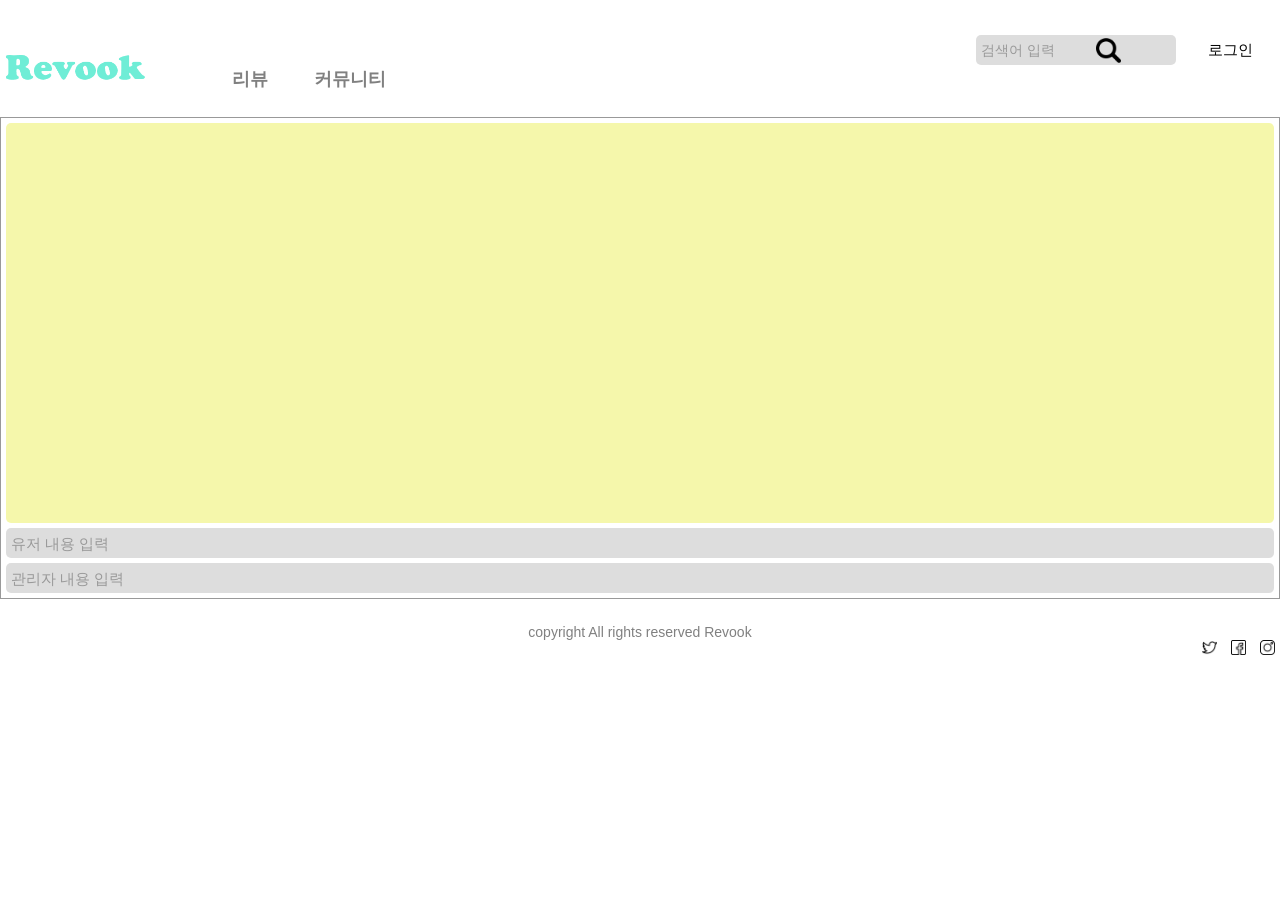
<file: rebook/chat.html>
<!DOCTYPE html>
<html lang="en">

<head>
    <meta charset="UTF-8">
    <meta name="viewport" content="width=device-width, initial-scale=1.0">
    <title>Document</title>
    <link rel="stylesheet" href="style.css" type="text/css">
    <script src="jQuery/jquery-1.12.4.min.js"></script>
    <script src="jQuery/jscript.js"></script>

    <style>
        .chat_wrap {
            border: 1px solid #999;
            width: 100%;
            padding: 5px;
            font-size: 13px;
            color: #333
        }

        .chat_wrap .inner {
            background-color: #F5F7AB;
            border-radius: 5px;
            padding: 10px;
            overflow-y: scroll;
            height: 400px;
        }

        .chat_wrap .item {
            margin-top: 15px
        }

        .chat_wrap .item:first-child {
            margin-top: 0px
        }

        .chat_wrap .item .box {
            display: inline-block;
            max-width: 180px;
            position: relative
        }

        .chat_wrap .item .box::before {
            content: "";
            position: absolute;
            left: -8px;
            top: 9px;
            border-top: 0px solid transparent;
            border-bottom: 8px solid transparent;
            border-right: 8px solid #fff;
        }

        .chat_wrap .item .box .msg {
            background: #fff;
            border-radius: 10px;
            padding: 8px;
            text-align: left
        }

        .chat_wrap .item .box .time {
            font-size: 11px;
            color: #999;
            position: absolute;
            right: -75px;
            bottom: 5px;
            width: 70px
        }

        .chat_wrap .item.mymsg {
            text-align: right
        }

        .chat_wrap .item.mymsg .box::before {
            left: auto;
            right: -8px;
            border-left: 8px solid #fee600;
            border-right: 0;
        }

        .chat_wrap .item.mymsg .box .msg {
            background: #fee600
        }

        .chat_wrap .item.mymsg .box .time {
            right: auto;
            left: -75px
        }

        .chat_wrap .item .box {
            transition: all .3s ease-out;
            margin: 0 0 0 20px;
            opacity: 0
        }

        .chat_wrap .item.mymsg .box {
            transition: all .3s ease-out;
            margin: 0 20px 0 0;
        }

        .chat_wrap .item.on .box {
            margin: 0;
            opacity: 1;
        }

        input[type="text"] {
            border: 0;
            width: 100%;
            background: #ddd;
            border-radius: 5px;
            height: 30px;
            padding-left: 5px;
            box-sizing: border-box;
            margin-top: 5px
        }

        input[type="text"]::placeholder {
            color: #999
        }
    </style>
    <script>
        $(function () {
            $("input[type='text']").keypress(function (e) {
                if (e.keyCode == 13 && $(this).val().length) {
                    var _val = $(this).val();
                    var _class = $(this).attr("class");
                    $(this).val('');
                    var _tar = $(".chat_wrap .inner").append('<div class="item ' + _class + '"><div class="box"><p class="msg">' + _val + '</p><span class="time">' + currentTime() + '</span></div></div>');

                    var lastItem = $(".chat_wrap .inner").find(".item:last");
                    setTimeout(function () {
                        lastItem.addClass("on");
                    }, 10);

                    var position = lastItem.position().top + $(".chat_wrap .inner").scrollTop();
                    console.log(position);

                    $(".chat_wrap .inner").stop().animate({ scrollTop: position }, 500);
                }
            });

        });

        var currentTime = function () {
            var date = new Date();
            var hh = date.getHours();
            var mm = date.getMinutes();
            var apm = hh > 12 ? "오후" : "오전";
            var ct = apm + " " + hh + ":" + mm + "";
            return ct;
        }

    </script>

</head>

<body>
    <div class="wrap clearfix">

        <header>
            <h1><a href="main.html" target="_self"><img src="images/rvlogo.png" alt="로고" id="logo"></a></h1>
            <nav>
                <ul>
                    <li class="lv1">
                        <a href="list.html" target="_self">리뷰</a>
                    </li>
                    <li class="lv1">
                        <a href="list.html" target="_self">커뮤니티</a>
                        <ul class="lv2">
                            <li><a href="list.html" target="_self">아고라</a></li>
                            <li><a href="list.html" target="_self">제안</a></li>
                        </ul>
                    </li>
                </ul>
            </nav>
            <div class="sl">
                <div class="search" style="display: inline-block">
                    <input type="text" placeholder="검색어 입력">
                    <img src="images/magnifying-glass.png">
                </div>
                <div style="display: inline-block"><button class="loginbtn"><a href="login.html"
                            target="_self">로그인</a></button></div>
            </div>
        </header><br />

        <div class="chat_wrap"">
        <div class=" inner">

            <!-- <div class="item">
                <div class="box">
                    <p class="msg">안녕하세요</p>
                    <span class="time">오전 10:05</span>
                </div>
            </div>

            <div class="item mymsg">
                <div class="box">
                    <p class="msg">안녕하세요</p>
                    <span class="time">오전 10:05</span>
                </div>
            </div> -->

        </div>

        <input type="text" class="mymsg" placeholder="유저 내용 입력">
        <input type="text" class="yourmsg" placeholder="관리자 내용 입력">
    </div>

    <footer id="footer" class="wrap">
        <p>copyright All rights reserved Revook</p>
        <div id="sns">
            <a href="http://www.twitter.com" target="_self"><img src="images/twitter.png" width="20" alt="Twitter"></a>
            <a href="http://www.facebook.com" target="_self"><img src="images/facebook.png" width="20"
                    alt="Facebook"></a>
            <a href="http://www.instagram.com" target="_self"><img src="images/instagram.png" width="20"
                    alt="Twitter"></a>
        </div>
    </footer>
    </div>
</body>

</html>
</file>
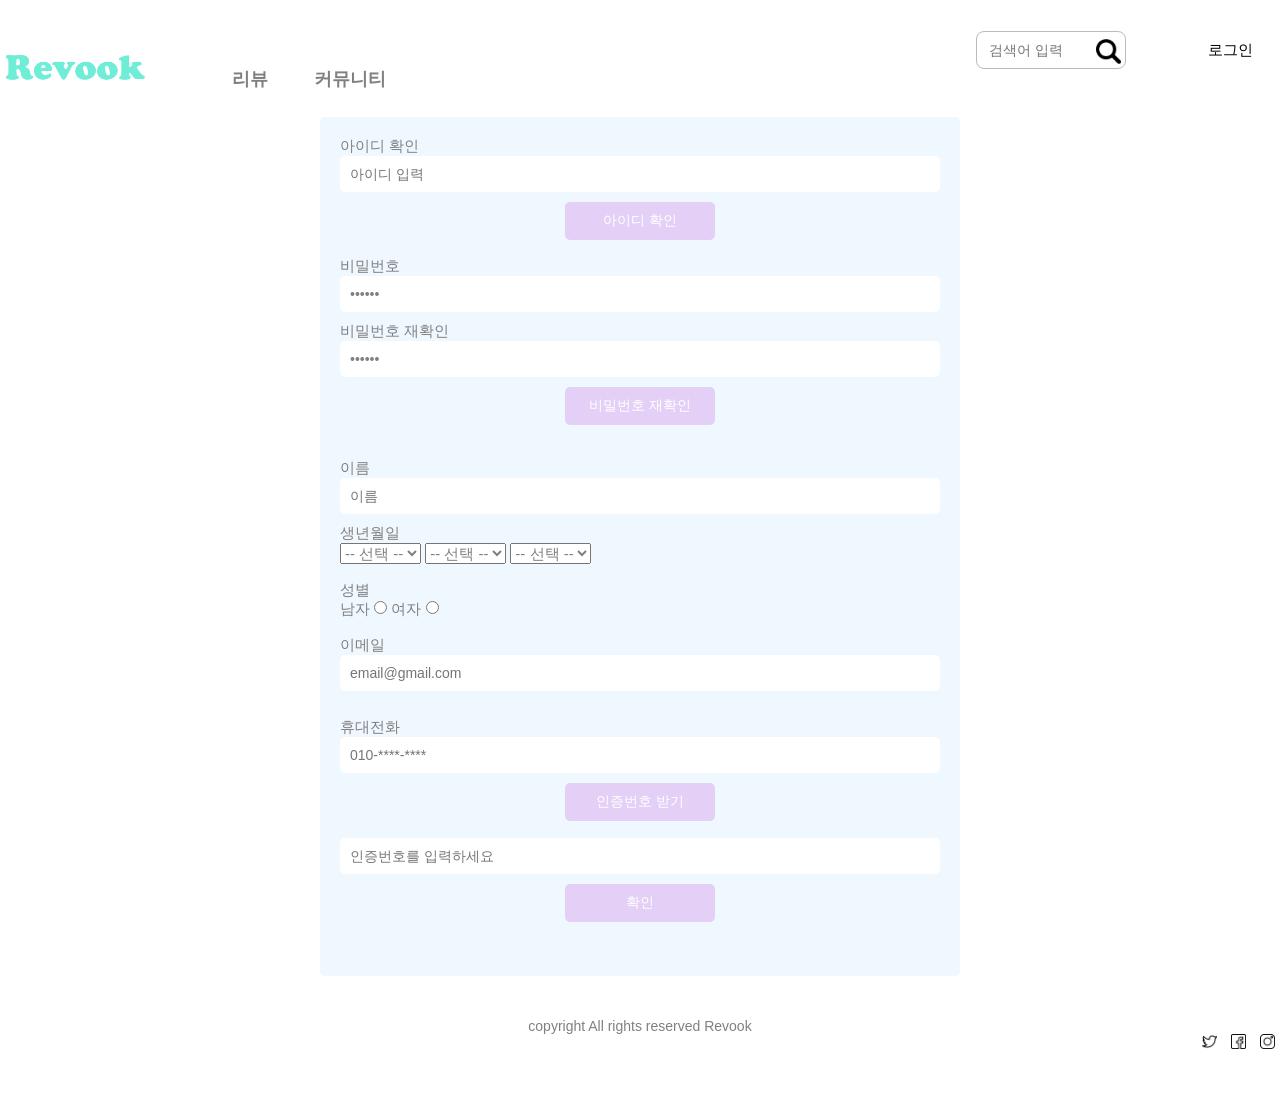
<file: rebook/info.html>
<!doctype html>
<html>

<head>
    <meta charset="utf-8">
    <title>Sub3</title>
    <link rel="stylesheet" href="style.css" type="text/css">
    <script src="jQuery/jquery-1.12.4.min.js"></script>
    <script src="jQuery/jscript.js"></script>
</head>

<body>
    <div class="wrap clearfix">
        <header>
            <h1><a href="main.html" target="_self"><img src="images/rvlogo.png" alt="로고" id="logo"></a></h1>
            <nav>
                <ul>
                    <li class="lv1">
                        <a href="list.html" target="_self">리뷰</a>
                    </li>
                    <li class="lv1">
                        <a href="list.html" target="_self">커뮤니티</a>
                        <ul class="lv2">
                            <li><a href="list.html" target="_self">아고라</a></li>
                            <li><a href="list.html" target="_self">제안</a></li>
                        </ul>
                    </li>
                </ul>
            </nav>
            <div class="sl">
                <div class="search" style="display: inline-block">
                    <input type="text" placeholder="검색어 입력">
                    <img src="images/magnifying-glass.png">
                </div>
                <div style="display: inline-block"><button class="loginbtn"><a href="login.html"
                            target="_self">로그인</a></button></div>
            </div>
        </header><br />
        <div>
            <form name="login" class="inform" action="index.html" method="post">
                아이디 확인<br />
                <input type="text" name="user_ID" class="textfield" placeholder="아이디 입력">
                <input type="button" class="psubmitbtn" name="user_IDcheck" value="아이디 확인">
                <br>
                비밀번호<br>
                <input type="password" name="user_PW1" class="textfield" value="123456"><br>
                비밀번호 재확인<br>
                <input type="password" name="user_PW2" class="textfield" value="123456">
                <input type="button" class="psubmitbtn" name="user_PWcheck" value="비밀번호 재확인">
                <br><br>
                이름<br> <input type="text" class="textfield" name="user_name" value="" placeholder="이름"> <br>
                생년월일<br>
                <select name="year">
                    <option value="">-- 선택 --</option>
                    <option value="1995">1995</option>
                    <option value="1996">1996</option>
                    <option value="1997">1997</option>
                    <option value="1998">1998</option>
                    <option value="1999">1999</option>
                    <option value="2000">2000</option>
                </select>
                <select name="month">
                    <option value="">-- 선택 --</option>
                    <option value="1">1</option>
                    <option value="2">2</option>
                    <option value="3">3</option>
                    <option value="4">4</option>
                    <option value="5">5</option>
                    <option value="6">6</option>
                    <option value="7">7</option>
                    <option value="8">8</option>
                    <option value="9">9</option>
                    <option value="10">10</option>
                    <option value="11">11</option>
                    <option value="12">12</option>
                </select>
                <select name="day">
                    <option value="">-- 선택 --</option>
                    <option value="1">1</option>
                    <option value="2">2</option>
                    <option value="3">3</option>
                    <option value="4">4</option>
                    <option value="5">5</option>
                    <option value="6">6</option>
                    <option value="7">7</option>
                    <option value="8">8</option>
                    <option value="9">9</option>
                    <option value="10">10</option>
                    <option value="11">11</option>
                    <option value="12">12</option>
                    <option value="13">13</option>
                    <option value="14">14</option>
                    <option value="15">15</option>
                    <option value="16">16</option>
                    <option value="17">17</option>
                    <option value="18">18</option>
                    <option value="19">19</option>
                    <option value="20">20</option>
                    <option value="21">21</option>
                    <option value="22">22</option>
                    <option value="23">23</option>
                    <option value="24">24</option>
                    <option value="25">25</option>
                    <option value="26">26</option>
                    <option value="27">27</option>
                    <option value="28">28</option>
                    <option value="29">29</option>
                    <option value="30">30</option>
                    <option value="31">31</option>
                </select>
                <br><br>
                성별<br>
                <label for="man">남자</label>
                <input type="radio" name="gender" value="m" id="man">
                <label for="woman">여자</label>
                <input type="radio" name="gender" value="m" id="woman"> <br><br>
                이메일<br><input type="email" class="textfield" name="user_email" placeholder="email@gmail.com"><br><br>
                휴대전화<br>
                <input type="text" class="textfield" name="user_phone" placeholder="010-****-****">
                <input type="button" class="psubmitbtn" name="certification" value="인증번호 받기"><br>
                <input type="text" class="textfield" name="certification" placeholder="인증번호를 입력하세요">
                <input type="button" class="psubmitbtn" name="certification" value="확인"><br><br>
            </form>
        </div><br />

        <footer id="footer" class="wrap">
            <p>copyright All rights reserved Revook</p>
            <div id="sns">
                <a href="http://www.twitter.com" target="_self"><img src="images/twitter.png" width="20"
                        alt="Twitter"></a>
                <a href="http://www.facebook.com" target="_self"><img src="images/facebook.png" width="20"
                        alt="Facebook"></a>
                <a href="http://www.instagram.com" target="_self"><img src="images/instagram.png" width="20"
                        alt="Twitter"></a>
            </div>
        </footer>
    </div>
</body>

</html>
</file>
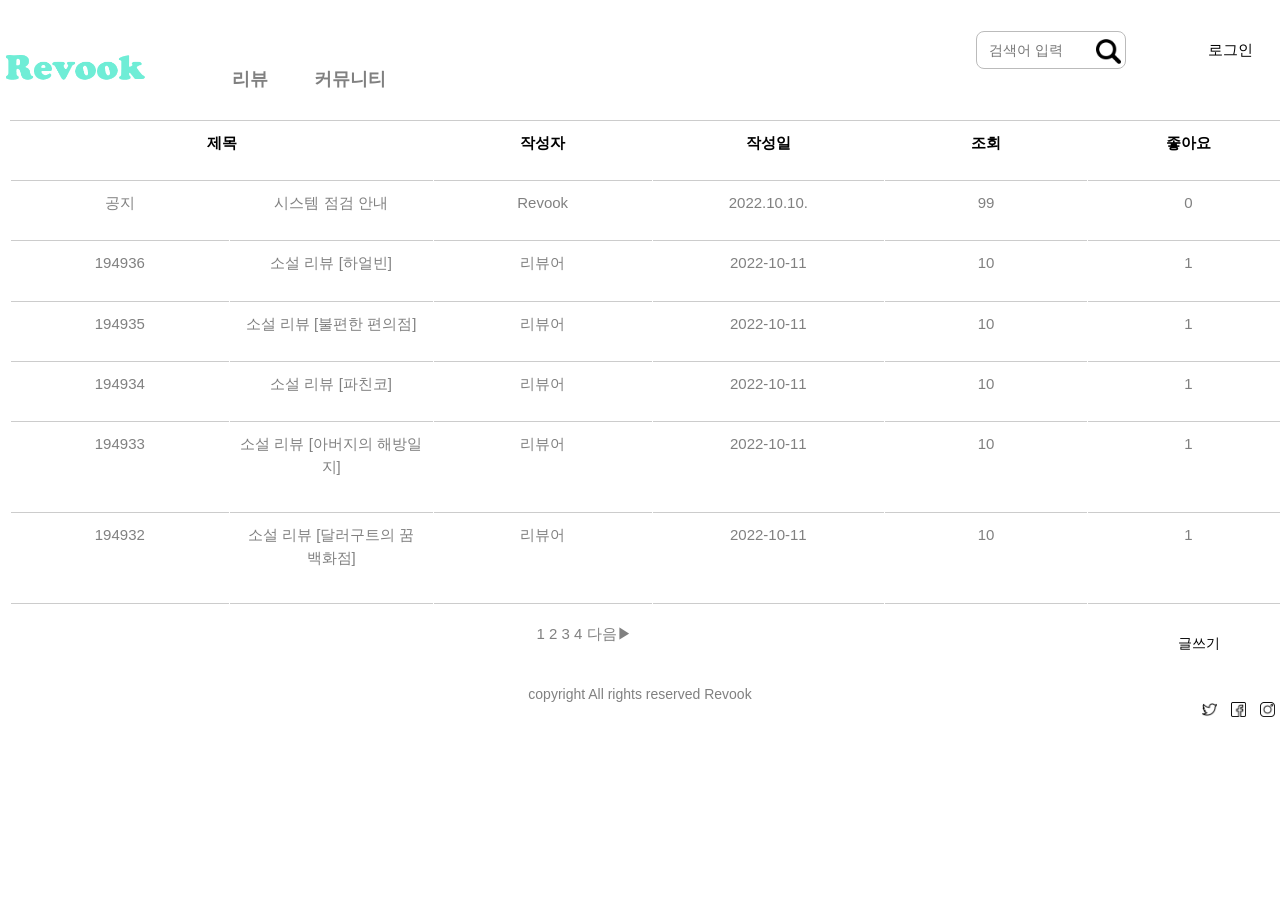
<file: rebook/list.html>
<!doctype html>
<html>

<head>
    <meta charset="utf-8">
    <title>목록</title>
    <link rel="stylesheet" href="style.css" type="text/css">
    <script src="jQuery/jquery-1.12.4.min.js"></script>
    <script src="jQuery/jscript.js"></script>
</head>

<body>
    <div class="wrap clearfix">
        <header>
            <h1><a href="main.html" target="_self"><img src="images/rvlogo.png" alt="로고" id="logo"></a></h1>
            <nav>
                <ul>
                    <li class="lv1">
                        <a href="list.html" target="_self">리뷰</a>
                    </li>
                    <li class="lv1">
                        <a href="list.html" target="_self">커뮤니티</a>
                        <ul class="lv2">
                            <li><a href="list.html" target="_self">아고라</a></li>
                            <li><a href="list.html" target="_self">제안</a></li>
                        </ul>
                    </li>
                </ul>
            </nav>
            <div class="sl">
                <div class="search" style="display: inline-block">
                    <input type="text" placeholder="검색어 입력">
                    <img src="images/magnifying-glass.png">
                </div>
                <div style="display: inline-block"><button class="loginbtn"><a href="login.html"
                            target="_self">로그인</a></button></div>
            </div>
        </header>

        <table class="board">
            <tr id="headline">
                <th colspan="2">제목</th>
                <th>작성자</th>
                <th>작성일</th>
                <th>조회</th>
                <th>좋아요</th>
            </tr>

            <tr id="notice">
                <td>공지</td><a href="#">
                    <td>시스템 점검 안내</td>
                    <td>Revook</td>
                </a>
                <td>2022.10.10.</td>
                <td>99</td>
                <td>0</td>
            </tr>
            <tr class="data">
                <td>194936</td><a href="#">
                    <td onClick="location.href='material.html'">소설 리뷰 [하얼빈]</td>
                    <td>리뷰어</td>
                </a>
                <td>2022-10-11</td>
                <td>10</td>
                <td>1</td>
            </tr>
            <tr class="data">
                <td>194935</td><a href="#">
                    <td onClick="location.href='material.html'">소설 리뷰 [불편한 편의점]</td>
                    <td>리뷰어</td>
                </a>
                <td>2022-10-11</td>
                <td>10</td>
                <td>1</td>
            </tr>
            <tr class="data">
                <td>194934</td><a href="#">
                    <td onClick="location.href='material.html'">소설 리뷰 [파친코]</td>
                    <td>리뷰어</td>
                </a>
                <td>2022-10-11</td>
                <td>10</td>
                <td>1</td>
            </tr>
            <tr class="data">
                <td>194933</td><a href="#">
                    <td onClick="location.href='material.html'">소설 리뷰 [아버지의 해방일지]</td>
                    <td>리뷰어</td>
                </a>
                <td>2022-10-11</td>
                <td>10</td>
                <td>1</td>
            </tr>
            <tr class="data">
                <td>194932</td>
                <td onClick="location.href='material.html'">소설 리뷰 [달러구트의 꿈 백화점]</td>
                <td>리뷰어</td>
                <td>2022-10-11</td>
                <td>10</td>
                <td>1</td>

            </tr>

        </table>

        <tr>
            <td colspan="6"><a href="post.html" target="_self"><button id="postbtn">글쓰기</button></a></td>
        </tr>


        <tr>
            <td colspan="6">
                <center>
                    <a href="#">1</a>
                    <a href="#">2</a>
                    <a href="#">3</a>
                    <a href="#">4</a>
                    <a href="#">다음▶</a>
                </center>
            </td>
        </tr>
        <br />
        <footer id="footer" class="wrap">
            <p>copyright All rights reserved Revook</p>
            <div id="sns">
                <a href="http://www.twitter.com" target="_self"><img src="images/twitter.png" width="20"
                        alt="Twitter"></a>
                <a href="http://www.facebook.com" target="_self"><img src="images/facebook.png" width="20"
                        alt="Facebook"></a>
                <a href="http://www.instagram.com" target="_self"><img src="images/instagram.png" width="20"
                        alt="Twitter"></a>
            </div>
        </footer>
    </div>
</body>

</html>
</file>
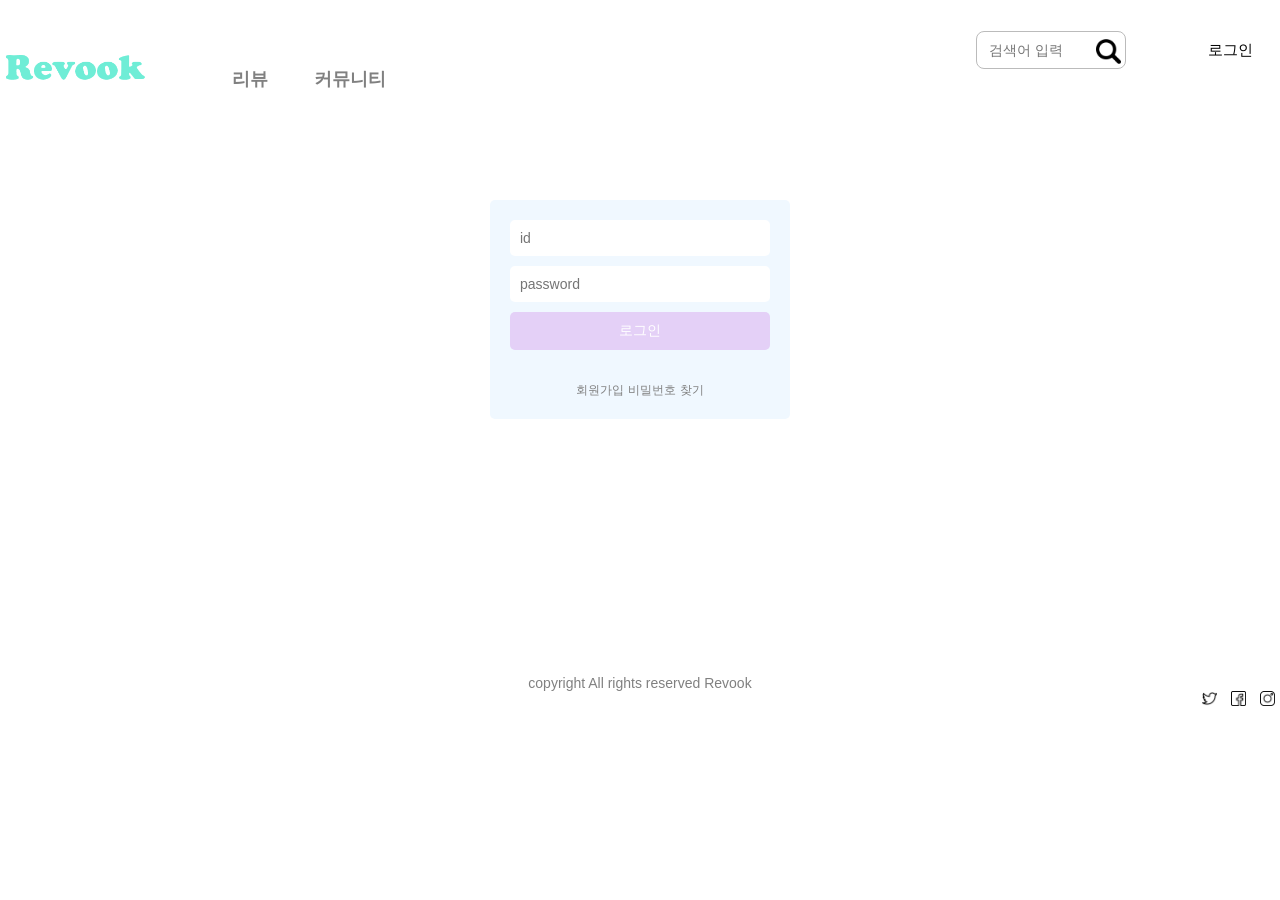
<file: rebook/login.html>
<!doctype html>
<html>

<head>
	<meta charset="utf-8">
	<title>Sub2</title>
	<link rel="stylesheet" href="style.css" type="text/css">
	<script src="jQuery/jquery-1.12.4.min.js"></script>
	<script src="jQuery/jscript.js"></script>
</head>

<body>
	<div class="wrap clearfix">
		<header>
			<h1><a href="main.html" target="_self"><img src="images/rvlogo.png" alt="로고" id="logo"></a></h1>
			<nav>
				<ul>
					<li class="lv1">
						<a href="list.html" target="_self">리뷰</a>
					</li>
					<li class="lv1">
						<a href="list.html" target="_self">커뮤니티</a>
						<ul class="lv2">
							<li><a href="list.html" target="_self">아고라</a></li>
							<li><a href="list.html" target="_self">제안</a></li>
						</ul>
					</li>
				</ul>
			</nav>
			<div class="sl">
				<div class="search" style="display: inline-block">
					<input type="text" placeholder="검색어 입력">
					<img src="images/magnifying-glass.png">
				</div>
				<div style="display: inline-block"><button class="loginbtn"><a href="login.html"
							target="_self">로그인</a></button></div>
			</div>
		</header>

		<div class="loginform">
			<form>
				<input type="text" name="email" class="textfield" placeholder="id">
				<input type="text" name="password" class="textfield" placeholder="password">
				<input type="submit" value="로그인" class="submitbtn">
			</form>
			<div class="links">
				<a href="info.html" target="_self">회원가입</a>
				<a href="#">비밀번호 찾기</a>
			</div>
		</div>
	</div>
	<footer id="footer" class="wrap">
		<p>copyright All rights reserved Revook</p>
		<div id="sns">
			<a href="http://www.twitter.com" target="_self"><img src="images/twitter.png" width="20" alt="Twitter"></a>
			<a href="http://www.facebook.com" target="_self"><img src="images/facebook.png" width="20"
					alt="Facebook"></a>
			<a href="http://www.instagram.com" target="_self"><img src="images/instagram.png" width="20"
					alt="Twitter"></a>
		</div>
	</footer>
	</div>
</body>

</html>
</file>
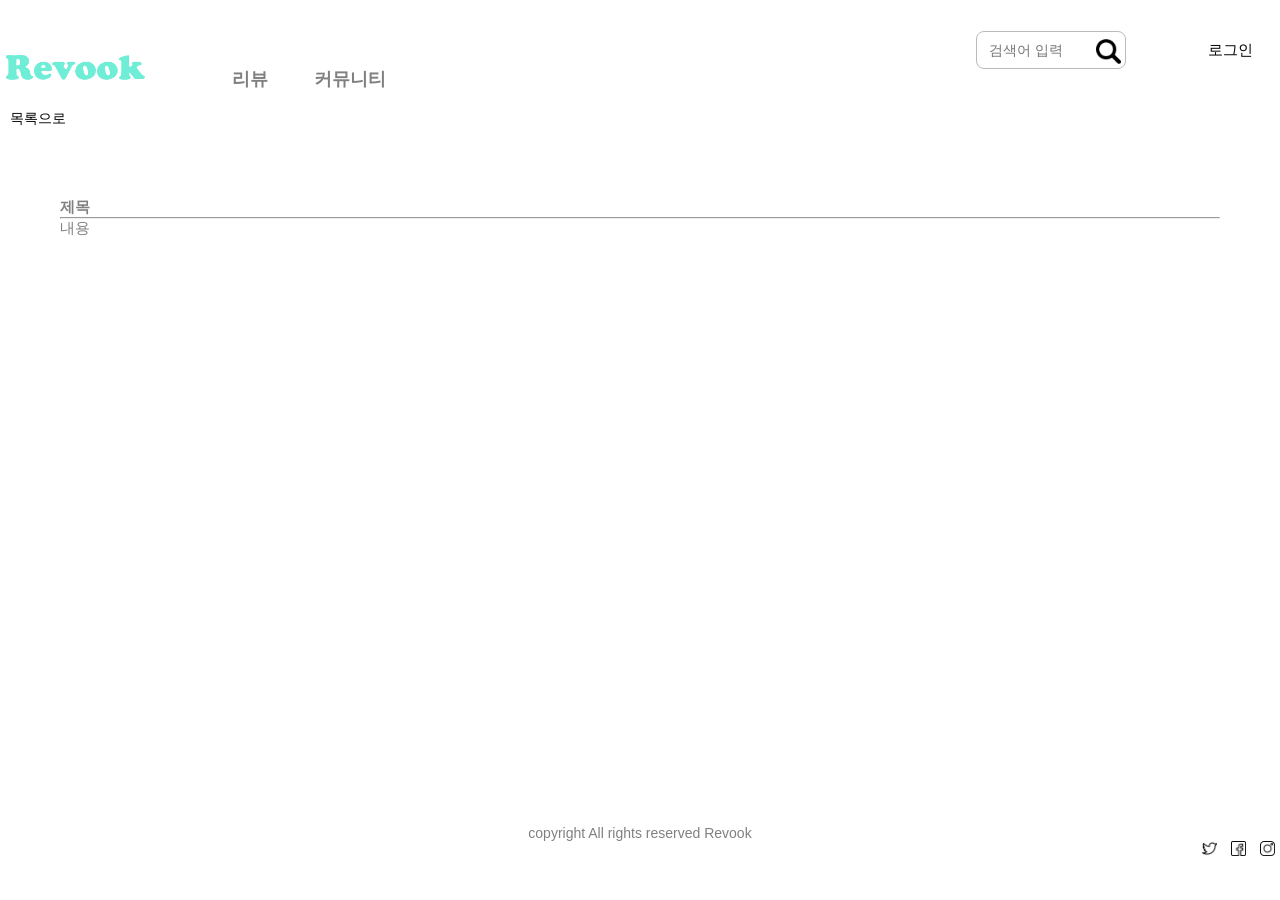
<file: rebook/material.html>
<!doctype html>
<html>

<head>
	<meta charset="utf-8">
	<title>게시물</title>
	<link rel="stylesheet" href="style.css" type="text/css">
	<script src="jQuery/jquery-1.12.4.min.js"></script>
	<script src="jQuery/jscript.js"></script>

	<style>
		.letter {
			width: 70%;
			margin: auto;
			display: block;
			margin-bottom: 50px;
			margin-top: 10px;
		}

		.content {
			height: 450px;
		}

		footer {
			position: absolute;
			bottom: 0;
			z-index: -99;
		}
	</style>
</head>

<body>
	<div class="wrap clearfix">
		<header>
			<h1><a href="main.html" target="_self"><img src="images/rvlogo.png" alt="로고" id="logo"></a></h1>
			<nav>
				<ul>
					<li class="lv1">
						<a href="list.html" target="_self">리뷰</a>
					</li>
					<li class="lv1">
						<a href="list.html" target="_self">커뮤니티</a>
						<ul class="lv2">
							<li><a href="list.html" target="_self">아고라</a></li>
							<li><a href="list.html" target="_self">제안</a></li>
						</ul>
					</li>
				</ul>
			</nav>
			<div class="sl">
				<div class="search" style="display: inline-block">
					<input type="text" placeholder="검색어 입력">
					<img src="images/magnifying-glass.png">
				</div>
				<div style="display: inline-block"><button class="loginbtn"><a href="login.html"
							target="_self">로그인</a></button></div>
			</div>
		</header>

		<div class="wrap clearfix">
			<input type="button" value="목록으로" onclick="history_back()" id="listbtn">
			<div class="material">
				<h2>제목</h2>
				<hr>
				<p>내용</p>
				<div class="starpoint_wrap">
					<div class="starpoint_box">
					  <label for="starpoint_1" class="label_star" title="0.5"><span class="blind">0.5점</span></label>
					  <label for="starpoint_2" class="label_star" title="1"><span class="blind">1점</span></label>
					  <label for="starpoint_3" class="label_star" title="1.5"><span class="blind">1.5점</span></label>
					  <label for="starpoint_4" class="label_star" title="2"><span class="blind">2점</span></label>
					  <label for="starpoint_5" class="label_star" title="2.5"><span class="blind">2.5점</span></label>
					  <label for="starpoint_6" class="label_star" title="3"><span class="blind">3점</span></label>
					  <label for="starpoint_7" class="label_star" title="3.5"><span class="blind">3.5점</span></label>
					  <label for="starpoint_8" class="label_star" title="4"><span class="blind">4점</span></label>
					  <label for="starpoint_9" class="label_star" title="4.5"><span class="blind">4.5점</span></label>
					  <label for="starpoint_10" class="label_star" title="5"><span class="blind">5점</span></label>
					  <input type="radio" name="starpoint" id="starpoint_1" class="star_radio">
					  <input type="radio" name="starpoint" id="starpoint_2" class="star_radio">
					  <input type="radio" name="starpoint" id="starpoint_3" class="star_radio">
					  <input type="radio" name="starpoint" id="starpoint_4" class="star_radio">
					  <input type="radio" name="starpoint" id="starpoint_5" class="star_radio">
					  <input type="radio" name="starpoint" id="starpoint_6" class="star_radio">
					  <input type="radio" name="starpoint" id="starpoint_7" class="star_radio">
					  <input type="radio" name="starpoint" id="starpoint_8" class="star_radio">
					  <input type="radio" name="starpoint" id="starpoint_9" class="star_radio">
					  <input type="radio" name="starpoint" id="starpoint_10" class="star_radio">
					  <span class="starpoint_bg"></span>
					</div>
				  </div>
			</div>


		</div>

		<footer id="footer" class="wrap">
			<p>copyright All rights reserved Revook</p>
			<div id="sns">
				<a href="http://www.twitter.com" target="_self"><img src="images/twitter.png" width="20"
						alt="Twitter"></a>
				<a href="http://www.facebook.com" target="_self"><img src="images/facebook.png" width="20"
						alt="Facebook"></a>
				<a href="http://www.instagram.com" target="_self"><img src="images/instagram.png" width="20"
						alt="Twitter"></a>
			</div>
		</footer>
	</div>
</body>

</html>
</file>
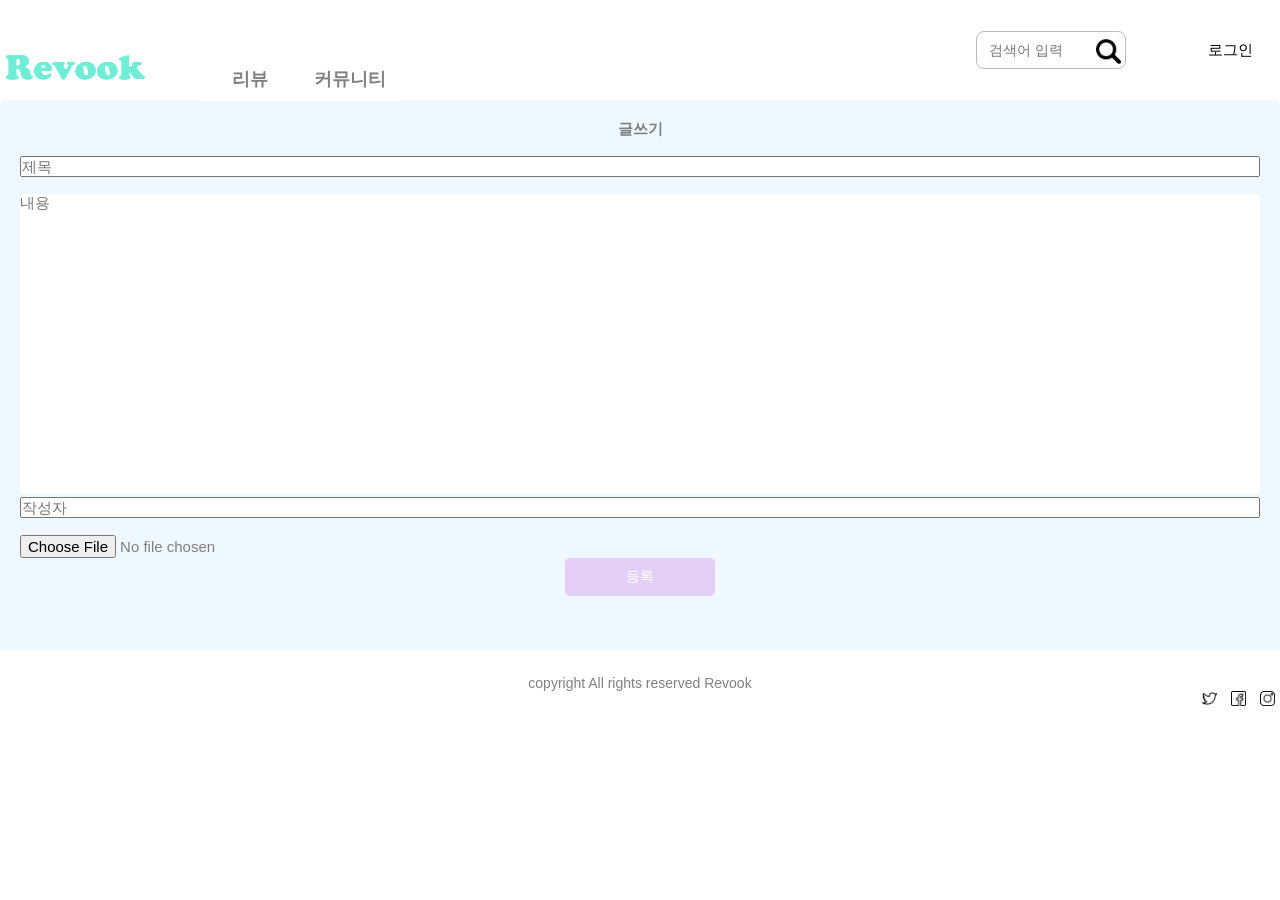
<file: rebook/post.html>
<!doctype html>
<html>

<head>
  <meta charset="utf-8">
  <title>글쓰기</title>
  <link rel="stylesheet" href="style.css" type="text/css">
  <script src="jQuery/jquery-1.12.4.min.js"></script>
  <script src="jQuery/jscript.js"></script>
</head>

<body>
  <div class="wrap clearfix">
    <header>
      <h1><a href="main.html" target="_self"><img src="images/rvlogo.png" alt="로고" id="logo"></a></h1>
      <nav>
        <ul>
          <li class="lv1">
            <a href="list.html" target="_self">리뷰</a>
          </li>
          <li class="lv1">
            <a href="list.html" target="_self">커뮤니티</a>
            <ul class="lv2">
              <li><a href="list.html" target="_self">아고라</a></li>
              <li><a href="list.html" target="_self">제안</a></li>
            </ul>
          </li>
        </ul>
      </nav>
      <div class="sl">
        <div class="search" style="display: inline-block">
          <input type="text" placeholder="검색어 입력">
          <img src="images/magnifying-glass.png">
        </div>
        <div style="display: inline-block"><button class="loginbtn"><a href="login.html" target="_self">로그인</a></button>
        </div>
      </div>
    </header>

    <div class="container">
      <h2 class="posth2">글쓰기</h2><br />
      <form action="write.jsp" method="post">
        <div class="form-group">
          <label for="title"></label>
          <input type="text" class="form-control" id="title" placeholder="제목" name="title" maxlength="100"
            required="required" pattern=".{4,100}">
        </div>
        <div class="form-group">
          <label for="content"></label><br />
          <textarea class="form-control" rows="5" id="content" name="content" placeholder="내용"></textarea>
        </div>
        <div class="form-group">
          <label for="writer"></label>
          <input type="text" class="form-control" id="writer" placeholder="작성자" name="writer">
        </div><br />
        <input type="file" name="SelectFile" />
        <button type="submit" class="psubmitbtn">등록</button>
      </form>
    </div>
  </div>

  <footer id="footer" class="wrap">
    <p>copyright All rights reserved Revook</p>
    <div id="sns">
      <a href="http://www.twitter.com" target="_self"><img src="images/twitter.png" width="20" alt="Twitter"></a>
      <a href="http://www.facebook.com" target="_self"><img src="images/facebook.png" width="20" alt="Facebook"></a>
      <a href="http://www.instagram.com" target="_self"><img src="images/instagram.png" width="20" alt="Twitter"></a>
    </div>
  </footer>
</body>

</html>
</file>
<file: rebook/style.css>
@charset "utf-8";

* {
  margin: 0;
  padding: 0;
  box-sizing: border-box;
  font-family: 'Noto Sans KR', sans-serif;
  font-size: 15px;
  color: grey;
}

ul {
  list-style: none;
}

a {
  color: inherit;
  text-decoration: none;
}

img {
  vertical-align: top;
  border: 0;
}

.clearfix::after {
  display: block;
  content: "";
  clear: both;
}

body {
  color: #333;
  margin: 0;
}

.wrap {
  width: 100%;
  height: 650px;
}

header {
  position: relative;
  display: flex;
  width: 100%;
  height: 100px;
  align-items: center;
}

header h1 {
  display: block;
  width: 200px;
  height: 40px;
  font-size: 0px;
  color: transparent;
}

/*.headerBg{position:absolute; width: 100%; height: 125px; left:0; top:100px; background: #FFEEAF; z-index: 996; display: none;}*/
header h1 a {
  display: block;
  width: 200px;
  height: 40px;
}

#logo {
  width: 150px;
}

header nav {
  width: 400px;
  margin: 58px 0px 0px 0px;
}

header nav>ul {
  display: flex;
}

header nav ul a {
  display: block;
  text-align: center;
  background: #fff;
  padding: 10px;
}

li.lv1 {
  position: relative;
  width: 25%;
}

li.lv1>a {
  font-size: 18px;
  font-weight: 600;
  color: #808080;
}

ul.lv2 {
  position: absolute;
  width: 100%;
  z-index: 997;
  display: none;
}

ul.lv2 a {
  color: #80808080;
}

li.lv1:hover>a {
  color: #000;
}

ul.lv2 li:hover a {
  color: #000;
}

.sl {
  margin-left: auto;
}

.loginbtn {
  width: 100px;
}

.search {
  position: relative;
  width: 200px;
}

.search input {
  width: 150px;
  border: 1px solid #bbb;
  border-radius: 8px;
  padding: 10px 12px;
  font-size: 14px;
}

.search img {
  width: 25px;
  position: absolute;
  top: 8px;
  right: 55px;
  margin: 0;
}

.content {
  width: 100%;
  height: 800px;
  float: left;
}

#testImg {
  position: relative;
  width: 1200px;
  height: 300px;
  margin: auto;
  display: block;
}

button.btn1 {
  background-color: black;
  width: 100px;
  border-radius: 5px;
  color: #fff;
  position: absolute;
  top: 250px;
  left: 800px;
  margin: 0;
}

button.btn2 {
  background-color: black;
  width: 100px;
  border-radius: 5px;
  color: #fff;
  position: absolute;
  top: 250px;
  left: 920px;
  margin: 0;
}

.content .mainvisual {
  width: 100%;
  height: auto;
  background: #fdf094;
  position: relative;
  padding-top: 100px;
  padding-bottom: 100px;
  z-index: -99;
}

.content .mainvisual h2 {
  text-align: center;
  font-size: 20pt;
  color: #000;
  margin-bottom: 5px;
}

.content .mainvisual h5 {
  text-align: center;
  font-size: 15pt;
  font-family: serif;
  margin-bottom: 5px;
}

#slider {
  overflow: hidden;
  position: relative;
  border: 5px solid #fff;
  width: 1200px;
  height: 200px;
  margin: auto;
  display: block;
}

.image-box {
  width: 5280px;
  height: 100%;
  display: flex;
  flex-wrap: nowrap;
  animation: bannermove 30s linear infinite;
}
 .image-box img{width: 150px;}

@keyframes bannermove {
  0% {
    transform: translate(0, 0);
  }

  100% {
    transform: translate(-50%, 0);
  }
}

.content .con {
  width: 100%;
  height: 200px;
  margin: 10px;
}

.content .con h2 {
  width: 100px;
  height: 30px;
  line-height: 30px;
  background: #fff;
  color: rgb(108, 108, 108);
  text-align: center;
  font-size: 20px;
}

.content .con .notice {
  width: 95%;
  height: 350px;
  margin: auto;
  display: block;
}

.content .con .notice h2 {
  font-size: 14px;
}

.content .con .notice ul {
  text-align: center;
}

.content .con .notice ul li{
  display: inline-block;

}

.content .con .notice ul li img{
  width: 100px; height: 150px;
}

.content .con .notice ul li:hover {
  transform: scale(1.4);
}

.content .con .notice ul li a {
  width: 100%;
  display: block;
  height: 100%;
}

.content .con .notice ul li span {
  float: right;
  font-size: 14px;
}

#footer {
  width: 100%;
  height: 100px;
  background: #FFF;
}

#footer p {
  padding-top: 25px;
  text-align: center;
  font-size: 14px;
}

footer #sns {
  float: right;
}

footer #sns img {
  width: 25px;
  padding: 0 5px;
}

table.board {
  width: 100%;
  height: 485px;
  border-collapse: separate;
  border-spacing: 1px;
  text-align: left;
  line-height: 1.5;
  border-top: 1px solid #ccc;
  margin: 20px 10px;
}

table.board th {
  width: 150px;
  padding: 10px;
  font-weight: bold;
  vertical-align: top;
  border-bottom: 1px solid #ccc;
}

table.board td {
  text-align: center;
  width: 350px;
  padding: 10px;
  vertical-align: top;
  border-bottom: 1px solid #ccc;
}

#headline {
  background: #fff;
}

#headline th {
  color: #000;
  text-align: center;
}

#notice {
  background: #fff;
  color: coral;
}

#notice:hover {
  text-decoration: underline;
}

.data:hover {
  text-decoration: underline;
}

.material {
  margin: 50px;
  padding: 10px;
  height: 485px;
}

.starpoint_wrap{display:inline-block;}
.starpoint_box{position:relative; background:url(https://ido-archive.github.io/svc/etc/element/img/sp_star.png) 0 0 no-repeat;font-size:0;}
.starpoint_box .starpoint_bg{display:block; position:absolute; top:0;left:0;height:18px;background:url(https://ido-archive.github.io/svc/etc/element/img/sp_star.png) 0 -20px no-repeat;pointer-events:none;}
.starpoint_box .label_star{display:inline-block;width:10px;height:18px;box-sizing:border-box;}
.starpoint_box .star_radio{opacity:0;width:0;height:0;position:absolute;}
.starpoint_box .star_radio:nth-of-type(1):hover ~ .starpoint_bg,
.starpoint_box .star_radio:nth-of-type(1):checked ~ .starpoint_bg{width:10%;}
.starpoint_box .star_radio:nth-of-type(2):hover ~ .starpoint_bg,
.starpoint_box .star_radio:nth-of-type(2):checked ~ .starpoint_bg{width:20%;}
.starpoint_box .star_radio:nth-of-type(3):hover ~ .starpoint_bg,
.starpoint_box .star_radio:nth-of-type(3):checked ~ .starpoint_bg{width:30%;}
.starpoint_box .star_radio:nth-of-type(4):hover ~ .starpoint_bg,
.starpoint_box .star_radio:nth-of-type(4):checked ~ .starpoint_bg{width:40%;}
.starpoint_box .star_radio:nth-of-type(5):hover ~ .starpoint_bg,
.starpoint_box .star_radio:nth-of-type(5):checked ~ .starpoint_bg{width:50%;}
.starpoint_box .star_radio:nth-of-type(6):hover ~ .starpoint_bg,
.starpoint_box .star_radio:nth-of-type(6):checked ~ .starpoint_bg{width:60%;}
.starpoint_box .star_radio:nth-of-type(7):hover ~ .starpoint_bg,
.starpoint_box .star_radio:nth-of-type(7):checked ~ .starpoint_bg{width:70%;}
.starpoint_box .star_radio:nth-of-type(8):hover ~ .starpoint_bg,
.starpoint_box .star_radio:nth-of-type(8):checked ~ .starpoint_bg{width:80%;}
.starpoint_box .star_radio:nth-of-type(9):hover ~ .starpoint_bg,
.starpoint_box .star_radio:nth-of-type(9):checked ~ .starpoint_bg{width:90%;}
.starpoint_box .star_radio:nth-of-type(10):hover ~ .starpoint_bg,
.starpoint_box .star_radio:nth-of-type(10):checked ~ .starpoint_bg{width:100%;}

.blind{position:absolute;clip:rect(0 0 0 0);margin:-1px;width:1px;height: 1px;overflow:hidden;}

#listbtn {
  color: #000;
  font-size: 14px;
  padding: 10px;
  border: none;
  border-radius: 5px;
  background-color: #fff;
}

#listbtn:hover {
  color: #E4D0F7;
  background-color: #fff;
}

#postbtn {
  float: right;
  margin-right: 50px;
}

/* button{width:100px; margin:auto; display:block;} */
button {
  color: #000;
  font-size: 14px;
  padding: 10px;
  border: none;
  border-radius: 5px;
  background-color: #fff;
}

button:hover {
  color: #E4D0F7;
  background-color: #fff;
}

.loginform {
  width: 300px;
  border: 0;
  border-radius: 5px;
  background-color: aliceblue;
  padding: 20px;
  margin: 0 auto;
  margin-top: 100px;
}

.inform {
  width: 50%;
  border: 0;
  border-radius: 5px;
  background-color: aliceblue;
  padding: 20px;
  margin: 0 auto;
}

.textfield {
  font-size: 14px;
  margin-bottom: 10px;
  border: none;
  border-radius: 5px;
  padding: 10px;
  width: 100%;
}

.submitbtn {
  color: #fff;
  font-size: 14px;
  background-color: #E4D0F7;
  margin-bottom: 30px;
  padding: 10px;
  border: none;
  border-radius: 5px;
  width: 100%;
}

.links {
  text-align: center;
}

.links a {
  font-size: 12px;
  color: grey;
}

.container {
  width: 100%;
  height: 90%;
  border: 0;
  border-radius: 5px;
  background-color: aliceblue;
  padding: 20px;
  margin: 0 auto;
}

textarea {
  width: 100%;
  height: 300px;
  border: none;
  resize: none;
}

.psubmitbtn {
  color: #fff;
  font-size: 14px;
  background-color: #E4D0F7;
  margin-bottom: 30px;
  padding: 10px;
  border: none;
  border-radius: 5px;
  width: 150px;
  margin: auto;
  display: block;
}

.posth2 {
  text-align: center;
}

.form-control {
  width: 100%;
}
</file>
